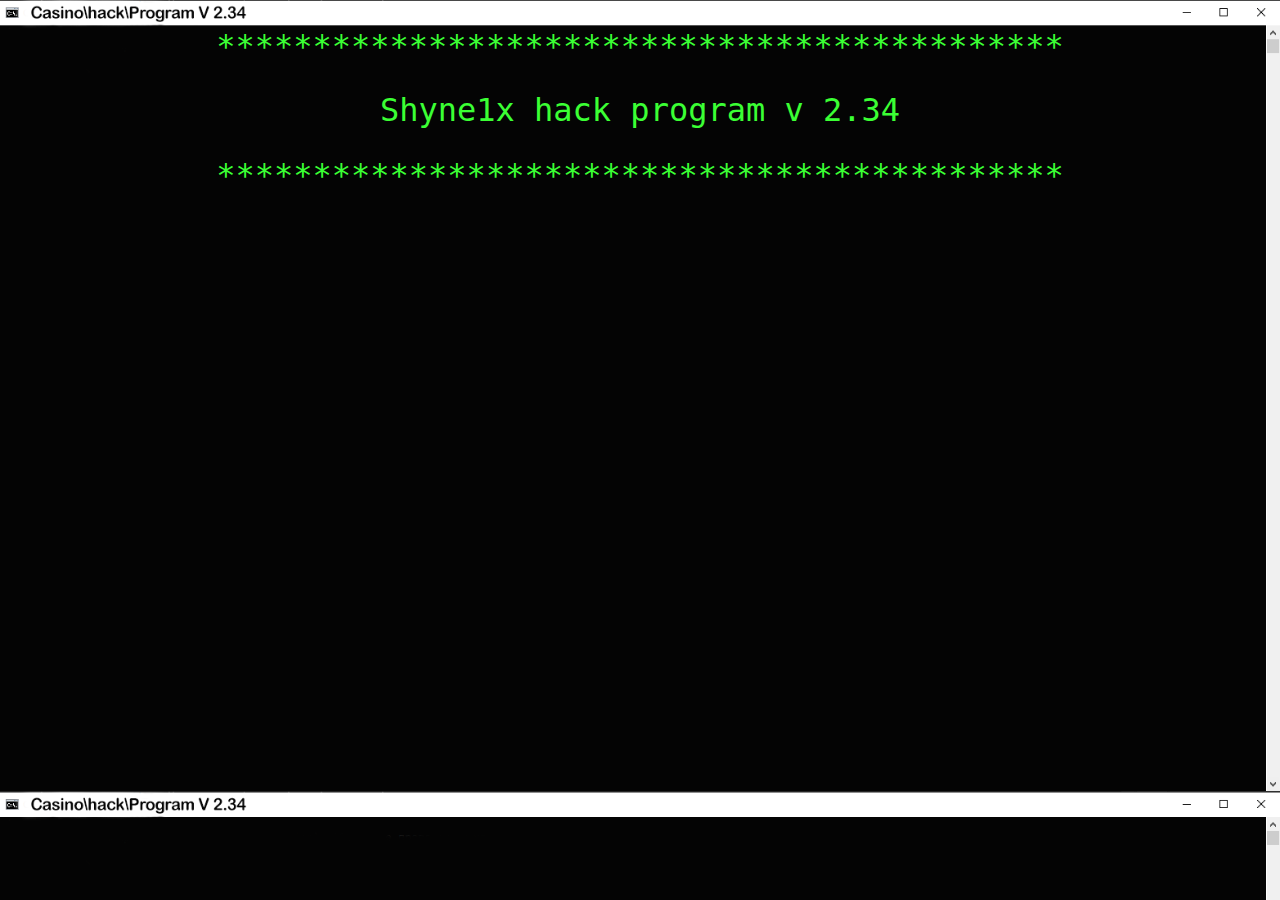
<file: header.html>
<!DOCTYPE html>
<html>
<head>
    <link href="style.css" rel="stylesheet">
<style>
body {
  background-image: url('console.png');
  background-size: cover;
}
</style>
</head>
<body>
    <div id="header" align="center">
        <h2>********************************************</h2>
        <h2>Shyne1x hack program v 2.34</h2>
        <h2>********************************************</h2>
    </div>
</header>

</body>
</html>
</file>
<file: style.css>
*,
*::after,
*::before {
	box-sizing: border-box;
}

.container {
    position: relative;
    width: 80%;
    max-width: 1280px;
    margin-left: auto;
    margin-right: auto;
    height: 100%;
}


h2 {
    font-weight: 400;
    font-size: 2rem;
    color: rgb(59, 255, 52);
}

body {
	font-family: 'Inconsolata', 'Monaco', monospace;
	overflow: hidden;
	margin: 0;
	color: #a0a2ae;
	background: #000;
	-webkit-font-smoothing: antialiased;
	-moz-osx-font-smoothing: grayscale;
}

.main-wrap {
	position: relative;
	display: flex;
	flex-direction: column;
	align-items: center;
	width: 100%;
	height: 100vh;
	background-color: #000;

	background-repeat: no-repeat;
	background-position: 50% 10em;
	background-size: 75% auto;
}


/* Buttons */

.btn {
	margin: 0;
	padding: 0;
	cursor: pointer;
	border: none;
	background: none;
}

.btn:focus {
	outline: none;
}

.btn--search {
	font-size: 1.5em;
}

.btn--hidden {
	pointer-events: none;
	opacity: 0;
}


/* Reset Search Input */

.search__input {
	border: 0;
	background: transparent;
	border-radius: 0;
	-webkit-appearance: none;
}

.search__input:focus {
	outline: none;
}


/* Links */

a,
.btn {
	text-decoration: none;
	color: #d17c78;
	outline: none;
}

.hidden {
	position: absolute;
	overflow: hidden;
	width: 0;
	height: 0;
	pointer-events: none;
}


/* Icons */

.icon {
	display: block;
	width: 1.5em;
	height: 1.5em;
	margin: 0 auto;
	fill: currentColor;
}

/*Button*/

.button {
    display: block;
    margin: 0 auto 30px;
    background-color: transparent;
    width: 160px;
    height: 60px;
    border: 1px solid #fff;
    color: #fff;
    font-size: 1.5rem;
    font-family: 'Perfect DOS VGA 437 Win', arial;
    cursor: pointer;
    transition: all .4s;
    outline: none;
    opacity: 1;
}

.button:hover {
    border: 1px solid rgb(59, 255, 52);
    color: rgb(59, 255, 52);;
    transition: all .4s;
}

.button-hide {
    opacity: 0;
}




/* Deco lines */

.decolines {
	position: fixed;
	top: 0;
	left: 0;
	width: 100%;
	height: 100vh;
	pointer-events: none;
}

.decoline {
	position: absolute;
	width: 1px;
	height: 100%;
	background: #ddd;
}

.decoline:first-child {
	right: 88em;
}

.decoline:nth-child(2) {
	right: 68em;
}

.decoline:nth-child(3) {
	right: 48em;
}

.decoline:nth-child(4) {
	right: 28em;
}

.decoline:nth-child(5) {
	right: 8em;
}

.demo-11 { color: #fff; background-color: #000; }
.demo-11 main { background-color: transparent; }
.demo-11 a, .demo-11 .btn { color: #34fc47; }


/* Layout for search container */
.search {
	display: flex;
	flex-direction: column;
	justify-content: flex-end;
	padding: 3em;
}
span.green{
	color: #34fc47;
}

.js .search {
	position: fixed;
	z-index: 1000;
	top: 0;
	left: 0;
	width: 100%;
	height: 100vh;
}

.btn--search-close {
	font-size: 2em;
	position: absolute;
	top: 1.25em;
	right: 1.25em;
	display: none;
}

.js .btn--search-close {
	display: block;
}

.terminal__line {
	line-height: 1.25;
	overflow: hidden;
	width: 0;
	height: 0;
	margin: 0;
	white-space: nowrap;
}

.search__form::before {
	content: '>';
}

.search__input {
	font-family: inherit;
	line-height: 1;
	display: inline-block;
	box-sizing: border-box;
	padding: 0.05em 0;
	color: #fff;
}

.search__form::before,
.terminal__line,
.search__input {
	font-family: 'VT323', monospace;
	font-size: 1.25em;
}

.search__input::-webkit-input-placeholder {
	/* WebKit, Blink, Edge */
	color: #4a319e;
}

.search__input::-moz-placeholder {
	opacity: 1;
	/* Mozilla Firefox 19+ */
	color: #4a319e;
}

.search__input:-ms-input-placeholder {
	/* Internet Explorer 10-11 */
	color: #4a319e;
}

.search__input::-webkit-search-cancel-button,
.search__input::-webkit-search-decoration {
	-webkit-appearance: none;
}

.search__input::-ms-clear {
	display: none;
}

/************************/
/* Transitions 			*/
/************************/

.js .main-wrap {
	transition: opacity 0.3s;
}

.js .main-wrap--hide {
	pointer-events: none;
	opacity: 0;
}

.js .main-wrap--move .btn--search {
	pointer-events: none;
	opacity: 0;
}

.js .search {
	pointer-events: none;
	opacity: 0;
	transition: opacity 0.3s;
}

.js .search--open {
	pointer-events: auto;
	opacity: 1;
}
.js .search--open .terminal.binding .terminal__line{
	width: 200ch;
}
.js .search--open .terminal__line:first-child {
	width: 100ch;
}
.js .search--open .terminal__line:nth-child(2),
.js .search--open .terminal__line:nth-child(3) {
	width: 100ch;
}
.js .search--open .terminal__line:nth-child(4) {
	width: 100ch;
}
.js .search--open .terminal__line:nth-child(5) {
	width: 100ch;
}
.js .search--open .terminal__line:nth-child(6) {
	width: 100ch;
}
.js .search--open .terminal__line:nth-child(7) {
	width: 100ch;
}
.js .search--open .terminal__line:nth-child(8) {
	width: 100ch;
}
.js .search--open .terminal__line:nth-child(9) {
	width: 100ch;
}
.js .search--open .terminal__line:nth-child(10) {
	width: 100ch;
}
.js .search--open .terminal__line:nth-child(11) {
	width: 100ch;
}
.js .search--open .terminal__line:nth-child(12) {
	width: 100ch;
}
.js .search--open .terminal__line:nth-child(13) {
	width: 100ch;
}
.js .search--open .terminal__line:nth-child(14) {
	width: 100ch;
}
.js .search--open .terminal__line:nth-child(15) {
	width: 100ch;
}
.js .search--open .terminal__line:nth-child(16) {
	width: 100ch;
}
.js .search--open .terminal__line:nth-child(17) {
	width: 100ch;
}
.js .search--open .terminal__line:nth-child(18) {
	width: 100ch;
}
.js .search--open .terminal__line:nth-child(19) {
	width: 100ch;
	color: #34fc47;
}
.js .search--open .terminal__line:nth-child(20) {
	width: 100ch;
}


.js .search--open .terminal__line {
	animation: typing 0.1s steps(30, end), scaleUp 0.1s forwards;
}

.js .search--open .terminal__line:first-child, /*{
	animation-timing-function: steps(55, end), ease;
}*/

.js .search--open .terminal__line:nth-child(2),

.js .search--open .terminal__line:nth-child(3),

.js .search--open .terminal__line:nth-child(2),
.js .search--open .terminal__line:nth-child(3) {
	animation-duration: 1.35s, 0.1s;
	animation-timing-function: steps(27, end), ease;
}

.js .search--open .terminal__line:nth-child(4) {
	animation-duration: 1.4s, 0.1s;
	animation-timing-function: steps(28, end), ease;
	animation-delay: 1.35s;
}

.js .search--open .terminal__line:nth-child(5) {
	animation-duration: 1.4s, 0.1s;
	animation-timing-function: steps(28, end), ease;
	animation-delay: 2.75s;
}

.js .search--open .terminal__line:nth-child(6) {
	animation-duration: 1.4s, 0.1s;
	animation-timing-function: steps(28, end), ease;
	animation-delay: 3.1s;
}

.js .search--open .terminal__line:nth-child(7) {
	animation-duration: 0.7s, 0.1s;
	animation-timing-function: steps(14, end), ease;
	animation-delay: 4.9s;
}

.js .search--open .terminal__line:nth-child(8) {
	animation-duration: 0.95s, 0.1s;
	animation-timing-function: steps(19, end), ease;
	animation-delay: 5.6s;
}

.js .search--open .terminal__line:nth-child(9) {
	animation-duration: 0.5s, 0.1s;
	animation-timing-function: steps(10, end), ease;
	animation-delay: 6.55s;
}

.js .search--open .terminal__line:nth-child(10) {
	animation-duration: 0.65s, 0.1s;
	animation-timing-function: steps(13, end), ease;
	animation-delay: 7.05s;
}

.js .search--open .terminal__line:nth-child(11) {
	animation-duration: 0.6s, 0.1s;
	animation-timing-function: steps(12, end), ease;
	animation-delay: 8.7s;
}
.js .search--open .terminal__line:nth-child(12) {
	animation-duration: 0.6s, 0.1s;
	animation-timing-function: steps(12, end), ease;
	animation-delay: 1s;
}
.js .search--open .terminal__line:nth-child(13) {
	animation-duration: 3s, 0.1s;
	animation-timing-function: steps(12, end), ease;
	animation-delay: 1.5s;
}
.js .search--open .terminal__line:nth-child(14) {
	animation-duration: 0.35s, 0.1s;
	animation-timing-function: steps(12, end), ease;
	animation-delay: 2s;
}
.js .search--open .terminal__line:nth-child(15) {
	animation-duration: 0.35s, 0.1s;
	animation-timing-function: steps(12, end), ease;
	animation-delay: 2.5s;
}
.js .search--open .terminal__line:nth-child(16) {
	animation-duration: 0.35s, 0.1s;
	animation-timing-function: steps(12, end), ease;
	animation-delay: 3s;
}
.js .search--open .terminal__line:nth-child(17) {
	animation-duration: 0.35s, 0.1s;
	animation-timing-function: steps(12, end), ease;
	animation-delay: 3.5s;
}
.js .search--open .terminal__line:nth-child(18) {
	animation-duration: 0.35s, 0.1s;
	animation-timing-function: steps(12, end), ease;
	animation-delay: 4s;
}
.js .search--open .terminal__line:nth-child(19) {
	animation-duration: 0.35s, 0.1s;
	animation-timing-function: steps(12, end), ease;
	animation-delay: 4.5s;
}
.js .search--open .terminal__line:nth-child(20) {
	animation-duration: 0.35s, 0.1s;
	animation-timing-function: steps(12, end), ease;
	animation-delay: 5s;
}
.connecting-dots {
  position: absolute;
  width: 100%;
  height: 100%;
  overflow: hidden;
  background-size: cover;
  background-position: center center;
  position: relative;
  margin: 0 auto;
}

canvas{
  position: absolute;
  z-index: 1
}
.home {
    position: absolute;
		top: 0;
    bottom: 0;
    left: 0;
		right: 0;
    background-color: #000;
    z-index: 9999;
		-webkit-animation: move 1s; /* Safari 4+ */
	  	 -moz-animation: move 1s; /* Fx 5+ */
	       -o-animation: move 1s; /* Opera 12+ */
	  	 			animation: move 1s; /* IE 10+, Fx 29+ */
}
.home_container{
		animation-delay: 1s;
		-webkit-animation: show 1s; /* Safari 4+ */
			 -moz-animation: show 1s; /* Fx 5+ */
				 -o-animation: show 1s; /* Opera 12+ */
						animation: show 1s; /* IE 10+, Fx 29+ */
}
.close_home {
    padding: 1px 10px 6px 10px;
    position: absolute;
    top: 70px;
    right: 80px;
    font-size: 30px;
    border: 1px solid;
		cursor: pointer;
}
.home_container h2 {
        position: absolute;
    top: 35%;
    left: 0;
    right: 0;
    text-align: center;
    font-size: 3em;
}
.home_container p{
        position: absolute;
    top: 45%;
    left: 0;
    right: 0;
    text-align: center;
    font-size: 2em;
}
@keyframes move {
		0% {
			right: 5000px;
		}
		30% {
			right: 2000px;
		}
		100% {
			right: 0;
	}
}
@keyframes move {
		0% {
			opacity: 0;
		}
		30% {
			opacity: 0.5;
		}
		100% {
			opacity: 1;
	}
}


/* Type animation by Lea Verou http://lea.verou.me/2012/02/simpler-css-typing-animation-with-the-ch-unit/ */
@keyframes typing {
	from {
		width: 0;
	}
}

@keyframes scaleUp {
	from {
		height: 0;
	} to {
		height: 1.5em;
	}
}

/* Close button */
.btn--search-close {
	opacity: 0;
	transition: opacity 0.5s;
}

.search--open .btn--search-close {
	opacity: 1;
}

/* Search form with input and description */

.js .search__form {
	opacity: 0;
}

.js .search--open .search__form {
	opacity: 1;
	transition: opacity 0.3s 3.35s;
}

@media screen and (max-width: 40em) {
	.btn--search-close {
		font-size: 1.25em;
	}
	.search {
		padding: 0.5em;
	}
}
@media screen and (max-width: 40em) {
	.search-wrap {
		font-size: 0.85em;
		position: absolute;
		top: 2.15em;
		right: 2em;
	}
	.bottom-nav {
		padding: 0.5em;
	}
	.codrops-demos {
		text-align: center;
	}
	.codrops-demos a {
		margin-bottom: 1em;
	}
	.codrops-demos span {
		display: block;
		margin: 0 auto 1em;
		text-align: center;
	}
}
</file>
